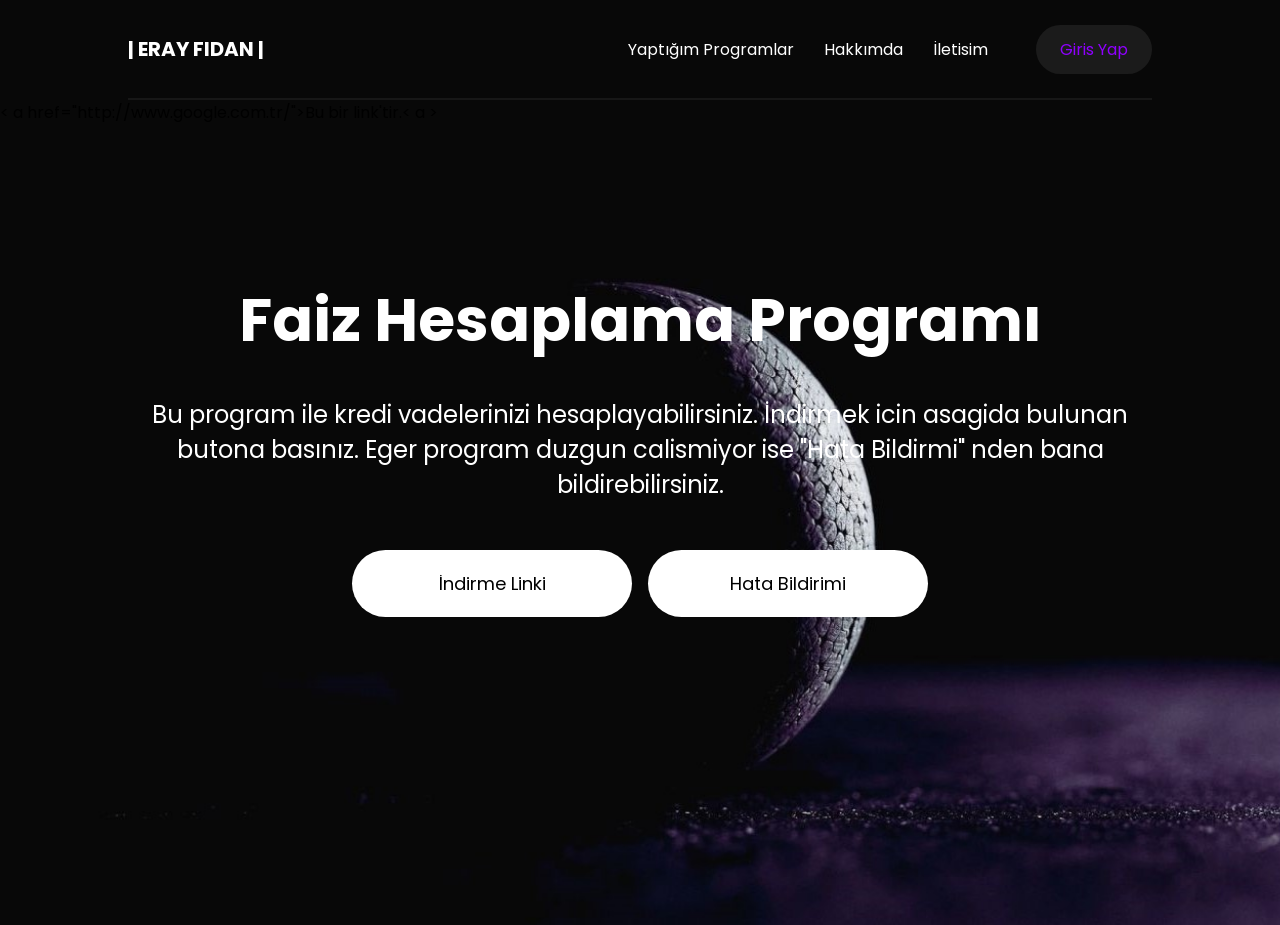
<file: ErayF Website/Genel Site/index.html>
<!DOCTYPE html>
<html lang="en">

<head>
    <meta charset="UTF-8">
    <meta http-equiv="X-UA-Compatible" content="IE=edge">
    <meta name="viewport" content="width=device-width, initial-scale=1.0">
    <title>EFIDAN</title>
    <link rel="stylesheet" href="style.css">
</head>

<body>

    <!--! sitemin headeri  -->
    <header class="container">
        <nav>
            <div class="logo">
                <a href="#">| ERAY FIDAN |</a>
            </div>
            <div class="menu">
                <ul>
                    <li><a href="#">Yaptığım Programlar</a></li>
                    <li><a href="#">Hakkımda</a></li>
                    <li><a href="#">İletisim</a></li>
                </ul>
                <a href="#" class="menu-button">Giris Yap</a>
            </div>
        </nav>
    </header>
    <!--! sitemin headeri  -->
< a href="http://www.google.com.tr/">Bu bir link'tir.< a >
    <!--! aciklamalar -->
    <section class="container content">
        <h1>Faiz Hesaplama Programı</h1>
        <p>Bu program ile kredi vadelerinizi hesaplayabilirsiniz. İndirmek icin asagida bulunan butona basınız.
            Eger program duzgun calismiyor ise "Hata Bildirmi" nden bana bildirebilirsiniz.
        </p>
        <div class="links">
            <a href="https://github.com/ErayF/Istinye-Uni-Staj">İndirme Linki</a>
            <a href="https://www.youtube.com/watch?v=G1IbRujko-A">Hata Bildirimi</a> 
        </div>
    </section>
    <!--! aciklamalar -->

</body>

</html>
</file>
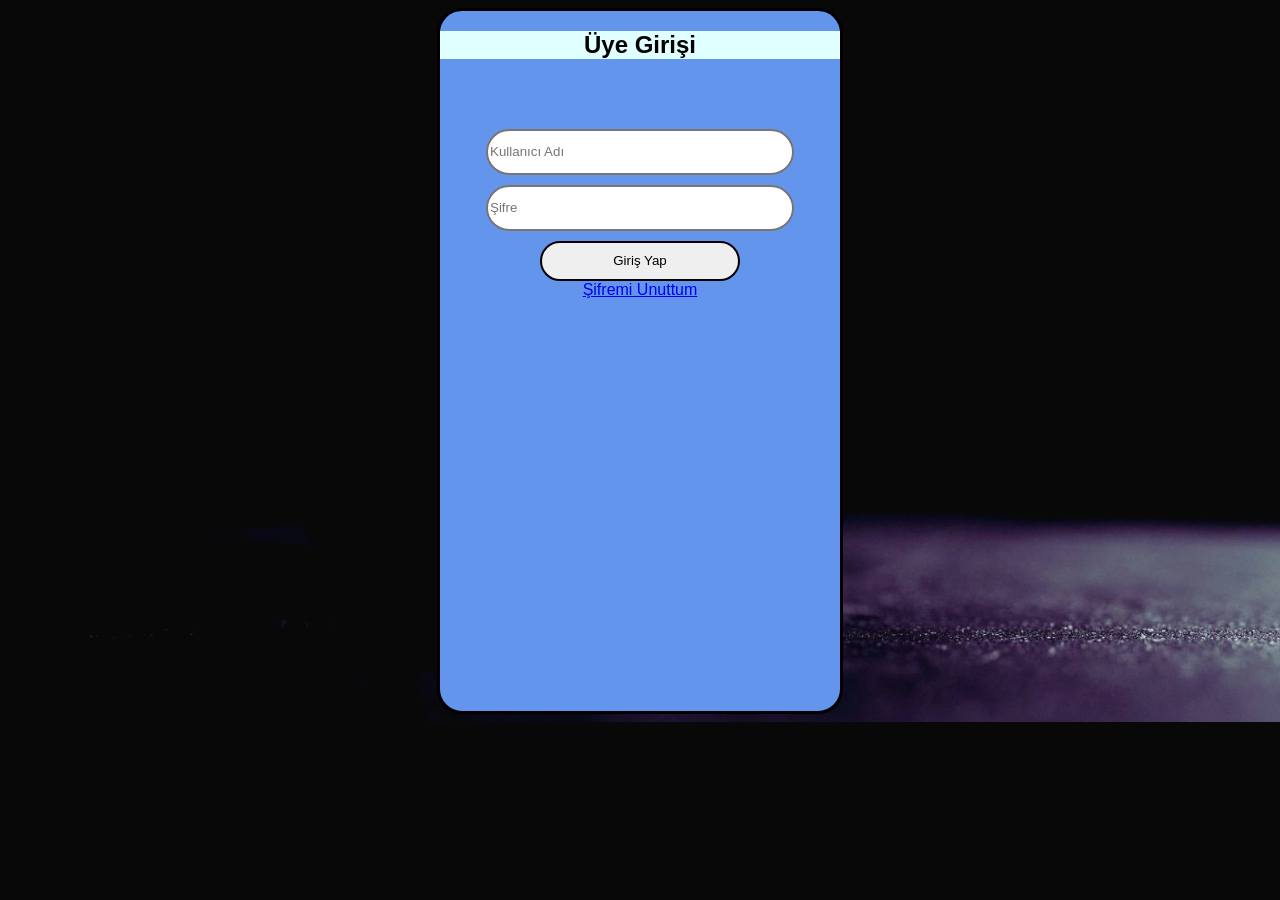
<file: ErayF Website/Giris Sayfasi/index.html>
<!DOCTYPE html>
<html lang="en">
<head>
    <meta charset="UTF-8">
    <meta http-equiv="X-UA-Compatible" content="IE=edge">
    <meta name="viewport" content="width=device-width, initial-scale=1.0">
    <link rel="stylesheet" href="style.css">
    <title>Giriş Sayfası</title>
</head>
<body>
    <center>
        <div class="menu">
            <h2>Üye Girişi</h2>
            <form action="">
                <div>
                    <input type="text" class="kullanici" placeholder="Kullanıcı Adı">
                </div>
                <div>
                    <input type="password" class="sifre" placeholder="Şifre">
                </div>
                <div>
                    <input type="submit" class="giris" value="Giriş Yap">
                </div>
                <a href="#">Şifremi Unuttum</a>
            </form>
        </div>
    </center>
</body>
</html>
</file>
<file: ErayF Website/Genel Site/style.css>
@import url('https://fonts.googleapis.com/css2?family=Poppins:wght@300;400;600;700&display=swap');

* {
    margin: 0;
    padding: 0;
    box-sizing: border-box;
}

body {
    font-family: 'Poppins', sans-serif;
    background-image: url("sayfaresmi.jpg");
    background-size: cover;
}



.container {
    width: 80%;
    margin: auto;
}

/*! sitemin headeri */

header {
    height: 100px;
    border-bottom: 2px solid rgba(255, 255, 255, 0.06);
}

header nav {
    display: flex;
    justify-content: space-between;
    align-items: center;
    height: 100%;
}

header nav .logo a {
    color: white;
    text-decoration: none;
    font-weight: 700;
    font-size: 20px;
}

nav ul {
    list-style: none;
    display: flex;
    column-gap: 30px;
}

nav ul li a {
    color: white;
    text-decoration: none;
    transition: color .25s ease;
}

nav ul li a:hover {
    color: #0ba2c0;
}

nav .menu {
    display: flex;
    align-items: center;
    column-gap: 48px;
}

nav .menu .menu-button {
    color: #8f00ff;
    text-decoration: none;
    background-color: rgba(255, 255, 255, 0.08);
    padding: 12px 24px;
    border-radius: 56px;
    transition: all .25s ease;
}

nav .menu .menu-button:hover {
    background-color: white;
    color: white;
}

/*! sitemin headeri */

/*! aciklamalar  */
.content {
    color: white;
    height: calc(100vh - 100px);
    padding-top: 150px;
}

.content h1 {
    font-size: 60px;
    text-align: center;
}

.content p {
    font-size: 24px;
    text-align: center;
    margin-top: 32px;
}

.content .links {
    display: flex;
    justify-content: center;
    margin-top: 48px;
    column-gap: 16px;
}

.content .links a {
    background-color: white;
    padding: 20px;
    width: 280px;
    color: black;
    text-align: center;
    font-size: 18px;
    text-decoration: none;
    border-radius: 56px;
    transition: all .25s ease-in;
}

.content .links a:hover {
    background-color: #0ba2c0;
    color: white;
}

/*! aciklamalar  */

/*! responsive ayarlari */
@media(max-width:576px) {
    .container {
        width: 100%;
        padding-left: 12px;
        padding-right: 12px;
    }

    .menu ul {
        column-gap: 20px;
    }

    .menu .menu-button {
        display: none;
    }

    .content {
        padding-top: 50px;
    }

    .content h1 {
        font-size: 36px;
    }

    .content p {
        font-size: 16px;
    }

    .content .links {
        flex-direction: column;
        align-items: center;
        row-gap: 1rem;
    }

    .content .links a {
        padding: 14px;
        width: 90%;
    }
}

/*! responsive ayarlari */
</file>
<file: ErayF Website/Giris Sayfasi/style.css>
body{
    background-color: whitesmoke;
}
.menu{
    border-style: solid;
    border-radius: 25px;
    height: 700px;
    width: 400px;
    background-color: cornflowerblue;
    font-family: 'Trebuchet MS', 'Lucida Sans Unicode', 'Lucida Grande', 'Lucida Sans', Arial, sans-serif;
}
body {
    font-family: 'Poppins', sans-serif;
    background-image: url("giris.jpg");
    background-size: cover;
}
h2{
    border-style: none;
    background-color:lightcyan;
}
.kullanici{
    border-style: solid;
    border-radius: 25px;
    width: 300px;
    height: 40px;
    margin-top: 50px;
}
.sifre{
    border-style: solid;
    border-radius: 25px;
    width: 300px;
    height: 40px;
    margin-top: 10px;
}
.giris{
    border-style: solid;
    border-radius: 25px;
    width: 200px;
    height: 40px;
    margin-top: 10px;
}
</file>
